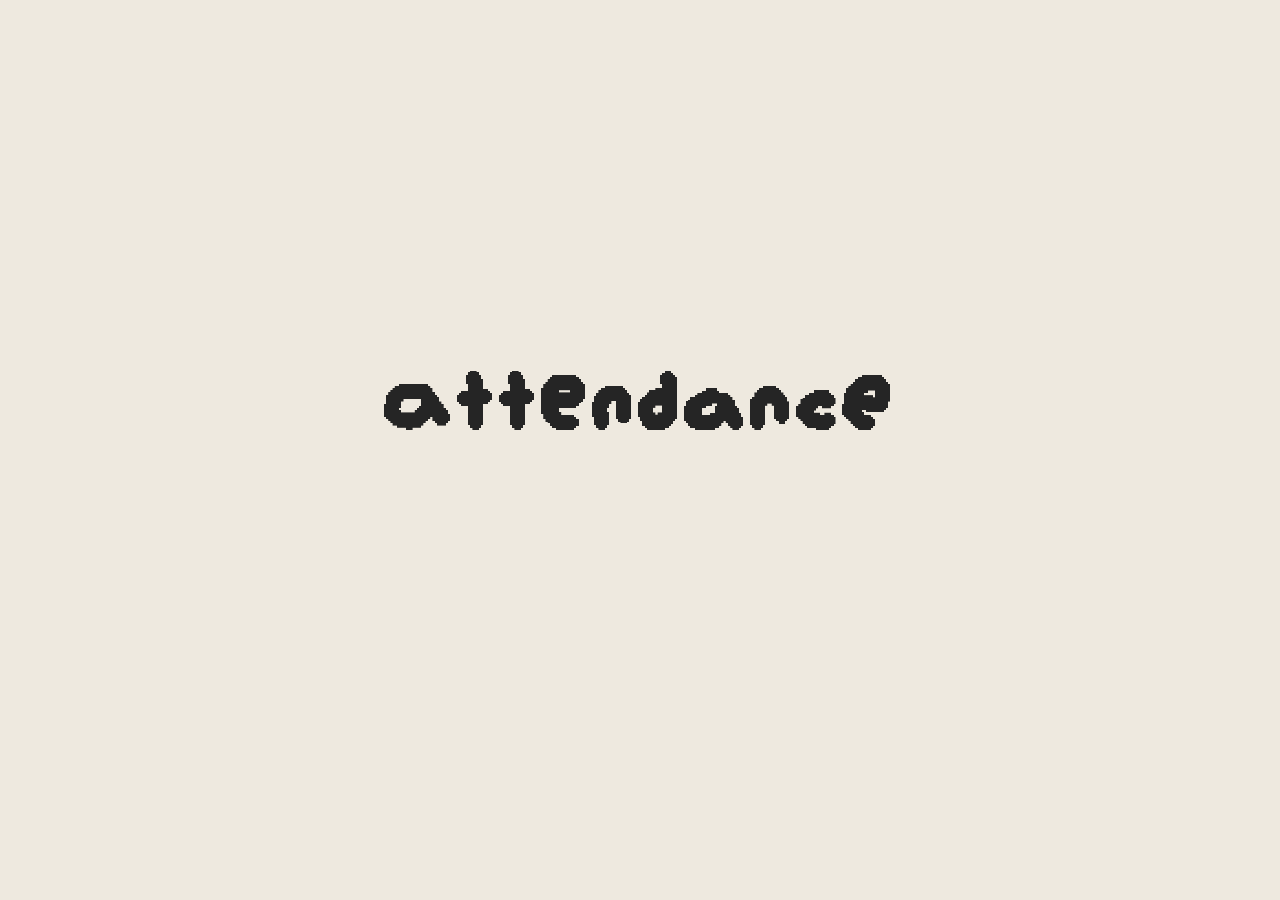
<file: index.html>
<!DOCTYPE html>
<html lang="en">
    <head>
        <meta charset="UTF-8">
        <meta name="viewport" content="width=device-width, initial-scale=1.0">
        <title>Attendance: 05</title>
        <link rel="stylesheet" href="style.css">
    </head>
    <body>
        <main class="intro">
            <p class="small-text" id="academy"></p>
            <h1 id="title"></h1>
            <p class="subtext" id="subtitle"></p>
            <a href="home.html" class="enter-button" id="enter">ENTER</a>
        </main>
        <script src="script.js"></script>
    </body>
</html>
</file>
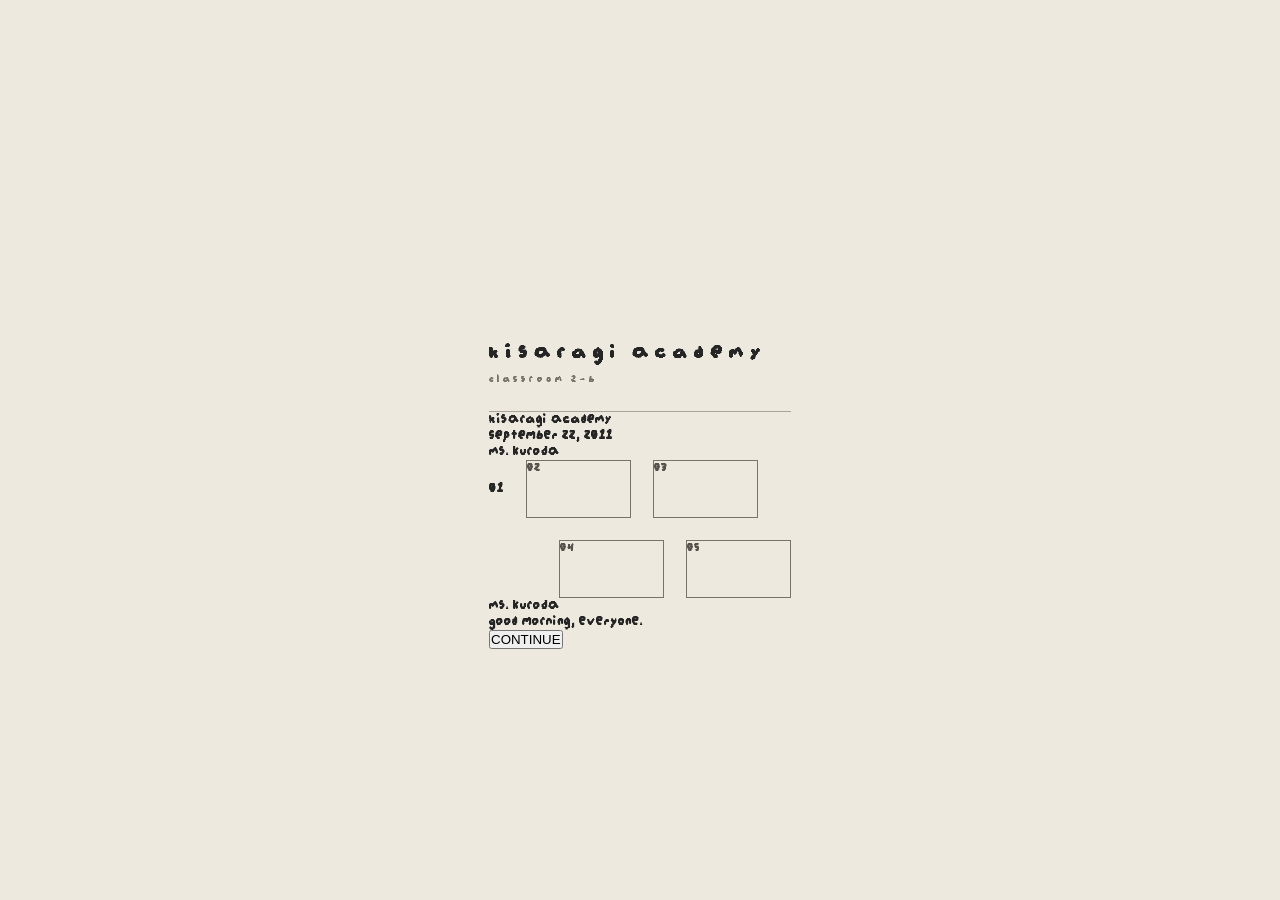
<file: home.html>
<!DOCTYPE html>
<html lang="en">
    <head>
        <meta charset="UTF-8">
        <meta name="viewport" content="width=device-width, initial-scale=1.0">
        <title>Kisaragi Academy - Student Portal</title>
        <link rel="stylesheet" href="style.css">
    </head>
    <body>
        <main class="classroom">
            <header>
                <div class="school-name">KISARAGI ACADEMY</div>
                <div class="portal-name">CLASSROOM 2-B</div>
            </header>
            <section class="classroom-scene">
                <div class="blackboard">
                    <p>KISARAGI ACADEMY</p>
                    <span>SEPTEMBER 22, 2011</span>
                </div>
                <div class="teacher">
                    <p>MS. KURODA</p>
                </div>
                <div class="desks">
                    <div class="desk-row">
                        <div class="deak">
                            <span>01</span>
                        </div>
                        <div class="desk">
                            <span>02</span>
                        </div>
                        <div class="desk">
                            <span>03</span>
                        </div>
                    </div>
                    <div class="desk-row">
                        <div class="desk">
                            <span>04</span>
                        </div>
                        <div class="desk" id="desk05">
                            <span>05</span>
                        </div>
                    </div>
                </div>
            </section>
            <section class="dialogue">
                <div class="speaker" id="speaker">
                    MS. KURODA
                </div>
                <p id="dialogueText">
                    Good morning, everyone.
                </p>
                <button id="continueButton" type="button">
                    CONTINUE
                </button>
            </section>
            <p class="interaction" id="instruction"></p>
            <p class="messsage" id="message"></p>
        </main>
        <script src="script.js"></script>
    </body>
</html>
</file>
<file: style.css>
@font-face {
    font-family: "AttendanceFont";
    src: url("augiepixel.ttf") format("truetype");
}

* {
    margin: 0;
    padding: 0;
    box-sizing: border-box;
}

body {
    min-height: 100vh;
    background: #eee9df;
    color: #252525;
    font-family: "AttendanceFont", sans-serif;
    display: flex;
    align-items: center;
    justify-content: center;
}

.enter-button {
    opacity: 0;
    transition: 1s;
}

.intro {
    text-align: center;
    width: 90%;
    max-width: 700px;
}

.small-text {
    font-size: 16px;
    letter-spacing: 5px;
    margin-bottom: 32px;
    color: #77736b;
}

h1 {
    font-size: clamp(60px, 10vw, 110px);
    font-weight: normal;
    letter-spacing: -2px;
}

.subtext {
    margin-top: 20px;
    font-size: 16px;
    color: #77736b;
    letter-spacing: 3px;
}

.enter-button {
    display: inline-block;
    margin-top: 50px;
    padding: 14px 40px;
    border: 1px solid #77736b;
    background: transparent;
    color: #252525;
    text-decoration: none;
    font-family: inherit;
    font-size: 15px;
    letter-spacing: 3px;
    opacity: 0;
    transition: opacity 1s ease, background 0.2s ease, color 0.2s ease;
}

.enter-button:hover {
    background: #252525;
    color: #eee9df;
}

.classroom {
    margin-top: 65px;
}

.classroom header {
    padding: 45px 0 25px;
    border-bottom: 1px solid #aaa49a;
}

.welcome {
    padding: 65px 0 40px;
}

.welcome .tiny {
    font-size: 11px;
    letter-spacing: 3px;
    color: #8a857d;
    margin-bottom: 18px;
}

.welcome h1 {
    font-size: 55px;
    font-weight: normal;
    margin: 0 0 15px;
}

.welcome p:last-child {
    color: #77736b;
    font-size: 14px;
}

.classroom .school-name {
    font-size: 25px;
    letter-spacing: 5px;
}

.classroom .portal-name {
    margin-top: 8px;
    font-size: 12px;
    letter-spacing: 3px;
    color: #77736b;
}

.desk-label {
    margin-bottom: 18px;
    font-size: 11px;
    letter-spacing: 2px;
    color: #77736b;
}

.desk-area {
    width: 620px;
    max-width: 100%;
    margin-left: 5px;
    padding: 35px 25px;
    border: 1px solid #aaa49a;
    background: #e5e0d6;
}

.desk-row {
    display: flex;
    align-items: center;
    gap: 22px;
    margin-bottom: 22px;
}

.desk-row:last-child {
    margin-bottom: 0;
    margin-left: 70px;
}

.desk {
    width: 105px;
    height: 58px;
    border: 1px solid #77736b;
    border-radius: 0;
    background: #eee9df;
    color: #55514b;
    font-family: inherit;
    font-size: 15px;
    cursor: pointer;
    transition: background 0.15s;
}

.desk:hover {
    background: #e1dcd2;
}

.desk.occupied {
    background: #252525;
    color: #eee9df;
    border-color: #252525;
}

.interaction {
    margin-top: 22px;
    margin-left: 5px;
    font-size: 11px;
    letter-spacing: 2px;
    color: #77736b;
}

.message {
    min-height: 10px;
    margin-top: 15px;
    margin-left: 5px;
    font-size: 12px;
    color: #55514b;
}
</file>
